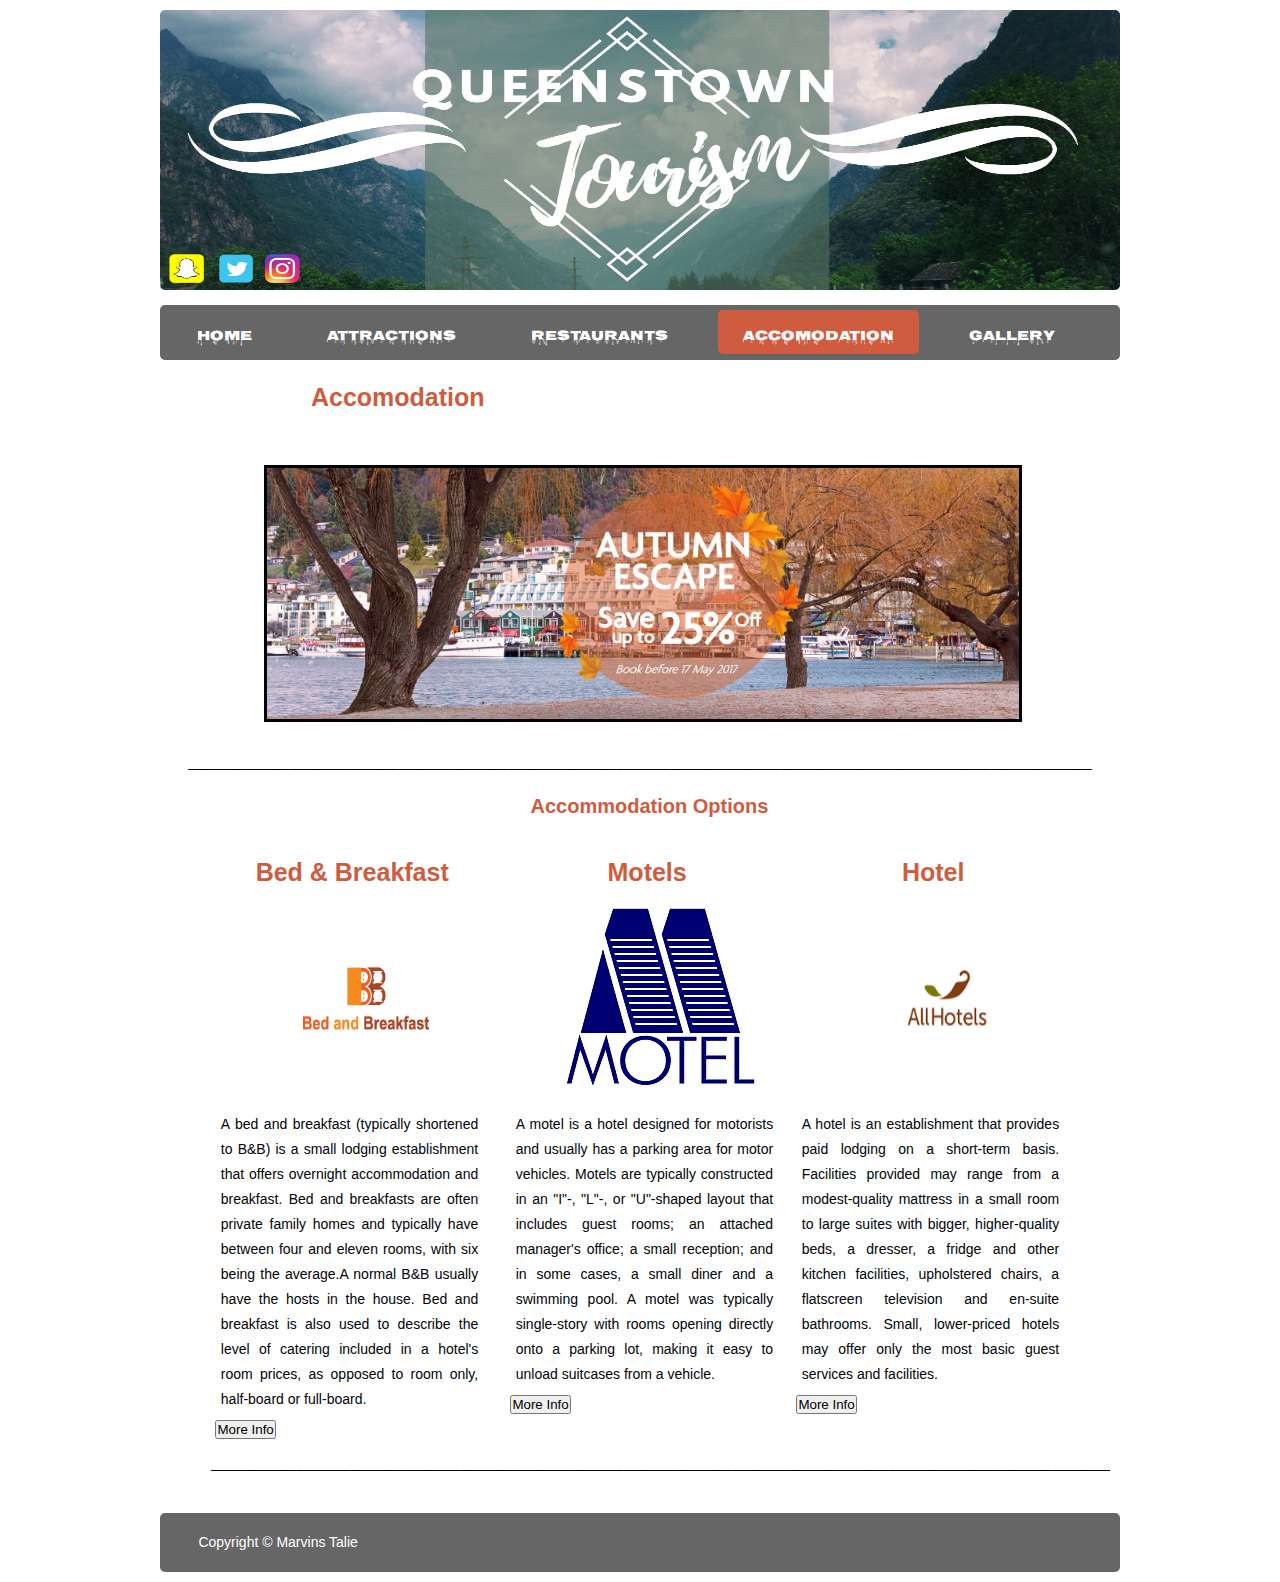
<file: Accommodation.html>
<!doctype html>
<html lang="en">
<head>
  <title>Accomodations</title>

    <meta charset="utf-8" />
    <link rel="stylesheet" href="CCS/style.css" type="text/css">
    <link rel="stylesheet" href="CCS/slide.css" type="text/css">
    <link rel="stylesheet" href="CCS/wineNdine.css" type="text/css">
    <link rel="stylesheet" href="CCS/accomodation.css" type="text/css">
    <link href="https://fonts.googleapis.com/css?family=Nosifer" rel="stylesheet">
    <meta name="viewport" content="width=device-width, intial-scale=1.0">



</head>

<body class="body">

    <header class="mainheader">

        <img src="images/Qban.png" alt="Tahuna Tiki Tour Website Banner">
              <nav>
                <ul>

                  <li ><a href="index.html">Home</a></li>
                    <li ><a href="attractions.html">Attractions</a></li>
                      <li ><a href="Wine&Dine.html">Restaurants</a></li>
                        <li class="active"><a href="Accommodation.html">Accomodation</a></li>
                          <li><a href="gallery.html">Gallery</a></li>
                            <li><a href="newletter.html">Sign Up</a></li>

                </ul>
              </nav>

    </header>

    <div class="contentHeader">
      <h2>Accomodation</h2>
    </div>



    <div class="headercontent">
      <h1></h1>
                <div class="slider">
                        <figure>
                                <div class="slide">
                                  <img src="images/sa1.png">
                                </div>

                                <div class="slide">
                                  <img src="images/sa2.png">
                                </div>

                                <div class="slide">
                                  <img src="images/sa3.png">
                                </div>

                                <div class="slide">
                                  <img src="images/sa4.png">
                                </div>

                                <div class="slide">
                                  <img src="images/sa5.png">
                                </div>
                        </figure>
                    </div>

                    <p>____________________________________________________________________________________________________________________</p>

        <h2>Accommodation Options</h2>

        <p></p>

        <div class="contentwrapper">

          <div class="leftcontent">
            <h1><a href="bednbreakfast.html">Bed & Breakfast</a></h1>
              <img src="images/bnb.png" alt="">
              <p>A bed and breakfast (typically shortened to B&B) is a small lodging establishment that offers overnight accommodation and breakfast.
                Bed and breakfasts are often private family homes and typically have between four and eleven rooms, with six being the average.A normal
                 B&B usually have the hosts in the house.
                 Bed and breakfast is also used to describe the level of catering included in a hotel's room prices,
                 as opposed to room only, half-board or full-board.</p>

                 <button type="button" name="book-" onclick="window.location.href= 'bednbreakfast.html'">
                   <a>More Info</a>
                 </button>

          </div>

          <div class="middlecontent">
            <h1><a href="motel.html">Motels</a></h1>
              <img src="images/motel.png" alt="">
              <p>A motel is a hotel designed for motorists and usually has a parking area for motor vehicles.
              Motels are typically constructed in an "I"-, "L"-, or "U"-shaped layout that includes guest rooms; an attached manager's office; a small reception; and in some cases, a small diner and a swimming pool.
               A motel was typically single-story with rooms opening directly onto a parking lot, making it easy to unload suitcases from a vehicle.</p>

               <button type="button" name="book-" onclick="window.location.href= 'motel.html'">
                 <a>More Info</a>
               </button>

          </div>

          <div class="rightcontent">
            <h1><a href="hotel.html">Hotel</a></h1>
              <img src="images/hotel.png" alt="">
              <p>A hotel is an establishment that provides paid lodging on a short-term basis. Facilities provided may range from a modest-quality mattress in
                a small room to large suites with bigger, higher-quality beds, a dresser, a fridge and other kitchen facilities,
                upholstered chairs, a flatscreen television and en-suite bathrooms. Small, lower-priced hotels may offer only the most basic guest
                services and facilities.
              </p>

              <button type="button" name="book-" onclick="window.location.href= 'hotel.html'">
                <a>More Info</a>
              </button>



          </div>


              <p>____________________________________________________________________________________________________________________</p>




        </div>

    </div>






    <footer class="mainFooter">

      <p> Copyright &copy Marvins Talie</p>

    </footer>

  </head>

</body>
</file>
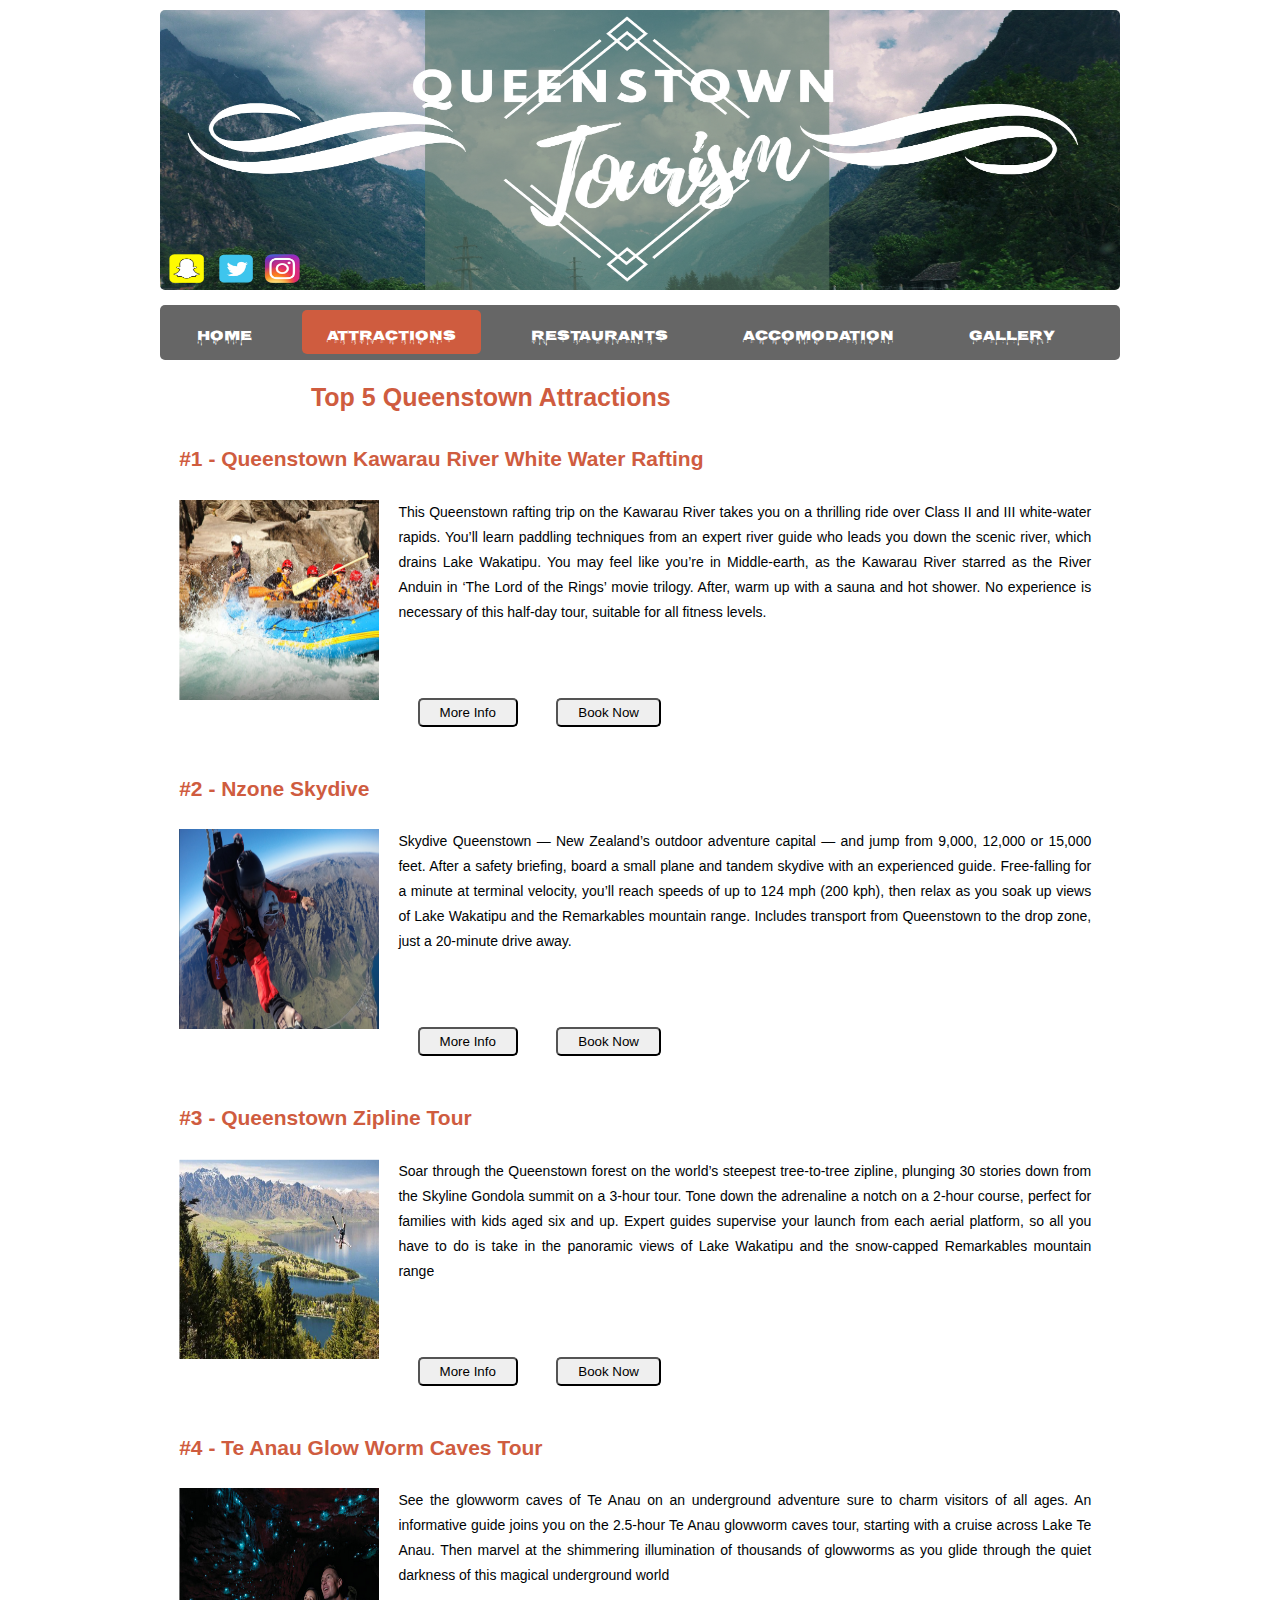
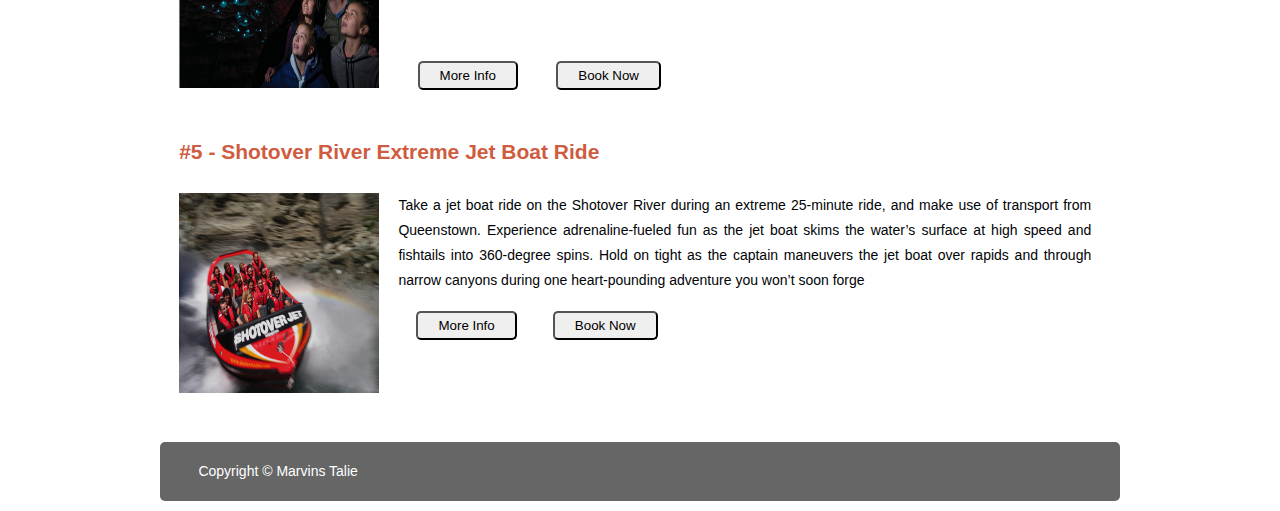
<file: attractions.html>
<!doctype html>
<html lang="en">
<head>
  <title>Must Visit</title>

    <meta charset="utf-8" />
    <link rel="stylesheet" href="CCS/style.css" type="text/css">
    <link rel="stylesheet" href="CCS/slide.css" type="text/css">
    <link rel="stylesheet" href="CCS/attractions.css" type="text/css">
  <link href="https://fonts.googleapis.com/css?family=Nosifer" rel="stylesheet">
    <meta name="viewport" content="width=device-width, intial-scale=1.0">


</head>

<body class="body">

    <header class="mainheader">

        <img src="images/Qban.png" alt="Tahuna Tiki Tour Website Banner">
              <nav>
                <ul>

                  <li ><a href="index.html">Home</a></li>
                    <li class="active"><a href="attractions.html">Attractions</a></li>
                      <li><a href="Wine&Dine.html">Restaurants</a></li>
                        <li><a href="Accommodation.html">Accomodation</a></li>
                          <li><a href="gallery.html">Gallery</a></li>
                            <li><a href="newletter.html">Sign Up</a></li>

                </ul>
              </nav>

    </header>

    <div class="contentHeader">
      <h2>Top 5 Queenstown Attractions</h2>
    </div>



        <div class="first_content">
          <h2><a href="#"> #1 - Queenstown Kawarau River White Water Rafting</a></h2>

          <img src="images/a1.png" alt="Kawarau water rafting">

          <content>
            <p>
            This Queenstown rafting trip on the Kawarau River takes you on a thrilling ride over Class II and III white-water rapids. You’ll learn paddling techniques from an expert river guide who leads you down the scenic river, which drains Lake Wakatipu. You may feel like you’re in Middle-earth, as the Kawarau River starred as the River Anduin in ‘The Lord of the Rings’ movie trilogy. After, warm up with a sauna and hot shower. No experience is necessary of this half-day tour, suitable for all fitness levels.

            </p>

            <br>

            <button type="button" name="book-" onclick="window.location.href= 'https://www.tripadvisor.co.nz/AttractionProductDetail?product=3342KRR&d=255122&aidSuffix=xsell&partner=Viator'">
              <a>More Info</a>
            </button>

            <button type="button" name="book-" onclick="window.location.href= 'https://www.tripadvisor.co.nz/AttractionProductDetail?product=3342KRR&d=255122&aidSuffix=xsell&partner=Viator'">
              <a>Book Now</a>
            </button>



          </content>




        </div>

        <div class="first_content">
          <h2><a href="#">#2 - Nzone Skydive</a></h2>

          <img src="images/a2.png" alt="Nzone Skydive">

          <content>
            <p>
          Skydive Queenstown — New Zealand’s outdoor adventure capital — and jump from 9,000, 12,000 or 15,000 feet. After a safety briefing, board a small plane and tandem skydive with an experienced guide. Free-falling for a minute at terminal velocity, you’ll reach speeds of up to 124 mph (200 kph), then relax as you soak up views of Lake Wakatipu and the Remarkables mountain range. Includes transport from Queenstown to the drop zone, just a 20-minute drive away.

            </p>

            <br>

            <button type="button" name="book-" onclick="window.location.href= 'https://www.tripadvisor.co.nz/AttractionProductDetail?product=3101SKYZQN&d=1223880&aidSuffix=tvrm&partner=Viator'">
              <a>More Info</a>
            </button>

            <button type="button" name="book-" onclick="window.location.href= 'https://www.tripadvisor.co.nz/AttractionProductDetail?product=3101SKYZQN&d=1223880&aidSuffix=tvrm&partner=Viator'">
              <a>Book Now</a>
            </button>


          </content>


        </div>

        <div class="first_content">
          <h2><a href="#">#3 - Queenstown Zipline Tour</a></h2>

          <img src="images/a3.png" alt="Zipline Tour Image">

          <content>
            <p>
              Soar through the Queenstown forest on the world’s steepest tree-to-tree zipline, plunging 30 stories down from the Skyline Gondola summit on a 3-hour tour. Tone down the adrenaline a notch on a 2-hour course, perfect for families with kids aged six and up. Expert guides supervise your launch from each aerial platform, so all you have to do is take in the panoramic views of Lake Wakatipu and the snow-capped Remarkables mountain range


            </p>

            <br>

            <button type="button" name="book-" onclick="window.location.href= 'https://www.viator.com/tours/Queenstown/Queenstown-Zipline-Tour/d407-5647ZIPTREK'">
              <a>More Info</a>
            </button>

            <button type="button" name="book-" onclick="window.location.href= 'https://www.viator.com/tours/Queenstown/Queenstown-Zipline-Tour/d407-5647ZIPTREK'">
              <a>Book Now</a>
            </button>


          </content>


        </div>

        <div class="first_content">
          <h2><a href="#">#4 - Te Anau Glow Worm Caves Tour</a></h2>

          <img src="images/a4.png" alt="Glow worms tour">

          <content>
            <p>
              See the glowworm caves of Te Anau on an underground adventure sure to charm visitors of all ages. An informative guide joins you on the 2.5-hour Te Anau glowworm caves tour, starting with a cruise across Lake Te Anau. Then marvel at the shimmering illumination of thousands of glowworms as you glide through the quiet darkness of this magical underground world


            </p>

            <br>

            <button type="button" name="book-" onclick="window.location.href= 'https://www.viator.com/tours/Te-Anau/Te-Anau-Glow-Worm-Caves-Tour/d22016-2264RJ400'">
              <a>More Info</a>
            </button>

            <button type="button" name="book-" onclick="window.location.href= 'https://www.viator.com/tours/Te-Anau/Te-Anau-Glow-Worm-Caves-Tour/d22016-2264RJ400'">
              <a>Book Now</a>
            </button>


          </content>


        </div>

        <div class="first_content">
          <h2><a href="#">#5 - Shotover River Extreme Jet Boat Ride</a></h2>

          <img src="images/a5.png" alt="Extreme Jet Boat">

          <content>
            <p>
              Take a jet boat ride on the Shotover River during an extreme 25-minute ride, and make use of transport from Queenstown. Experience adrenaline-fueled fun as the jet boat skims the water’s surface at high speed and fishtails into 360-degree spins. Hold on tight as the captain maneuvers the jet boat over rapids and through narrow canyons during one heart-pounding adventure you won’t soon forge



            <br>

            <button type="button" name="book-" onclick="window.location.href= 'https://www.viator.com/tours/Queenstown/Shotover-River-Extreme-Jet-Boat-Ride-from-Queenstown/d407-5626SHOTOVER'">
              <a>More Info</a>
            </button>

            <button type="button" name="book-" onclick="window.location.href= 'https://www.viator.com/tours/Queenstown/Shotover-River-Extreme-Jet-Boat-Ride-from-Queenstown/d407-5626SHOTOVER'">
              <a>Book Now</a>
            </button>


          </content>


        </div>

        <footer class="mainFooter">

          <p> Copyright &copy Marvins Talie</p>

        </footer>

      </body>
</file>
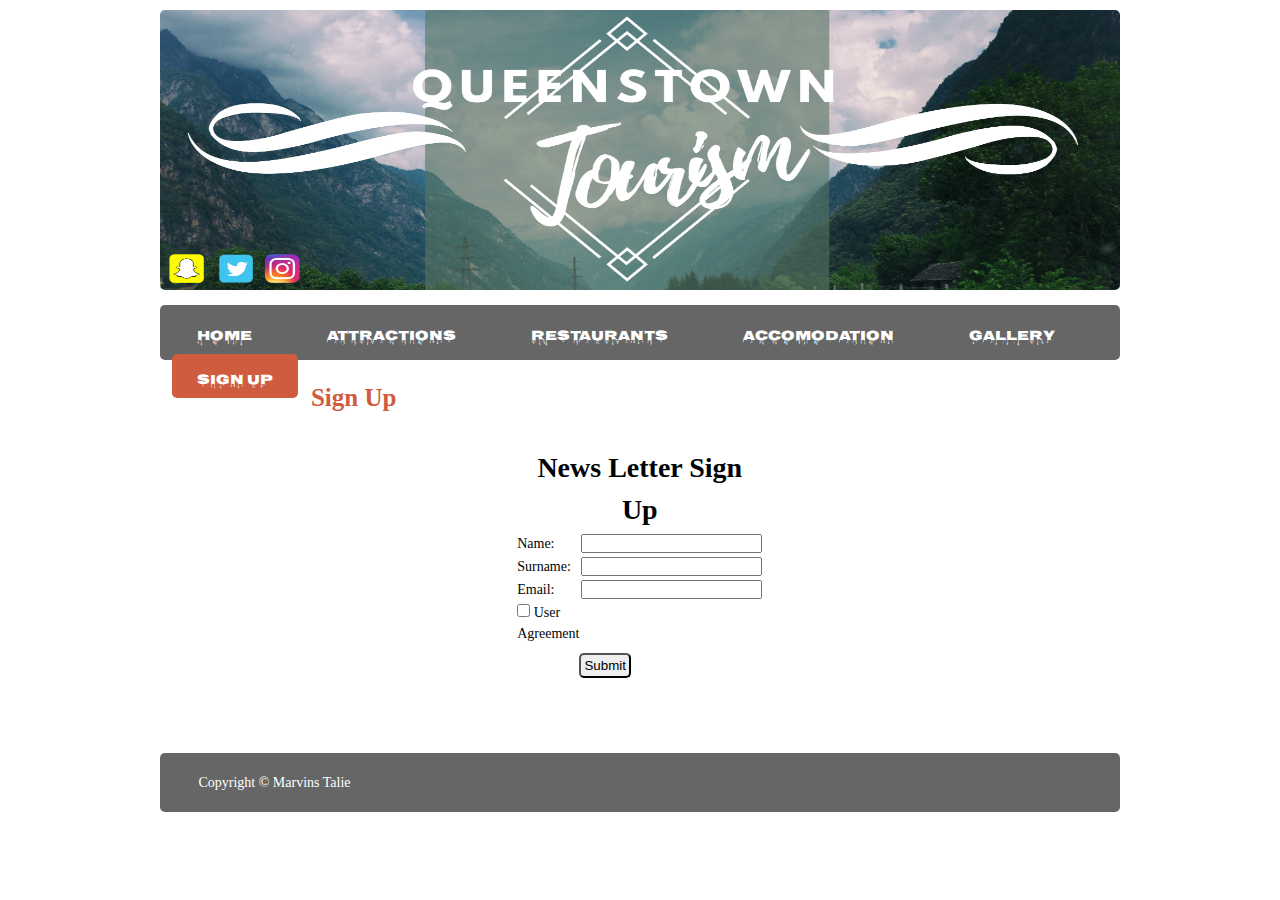
<file: newletter.html>
<!doctype html>
<html lang="en">
<head>
  <title>Sign Up and Subscribe</title>

    <meta charset="utf-8" />
    <link rel="stylesheet" href="CCS/style.css" type="text/css">
    <link rel="stylesheet" href="CCS/slide.css" type="text/css">
    <link rel="stylesheet" href="CCS/wineNdine.css" type="text/css">
    <link rel="stylesheet" href="CCS/accomodation.css" type="text/css">
    <link rel="stylesheet" href="CCS/newsletter.css" type="text/css">
    <link href="https://fonts.googleapis.com/css?family=Nosifer" rel="stylesheet">
    <meta name="viewport" content="width=device-width, intial-scale=1.0">



</head>

<body class="body">

    <header class="mainheader">

        <img src="images/Qban.png" alt="Tahuna Tiki Tour Website Banner">
              <nav>
                <ul>

                  <li ><a href="index.html">Home</a></li>
                    <li ><a href="attractions.html">Attractions</a></li>
                      <li ><a href="Wine&Dine.html">Restaurants</a></li>
                        <li><a href="Accommodation.html">Accomodation</a></li>
                          <li><a href="gallery.html">Gallery</a></li>
                            <li class="active"><a href="newletter.html">Sign Up</a></li>

                </ul>
              </nav>

    </header>

    <div class="YO">
      <h3>Sign Up</h3>
    </div>




      <form class="form1" name="form1" method="post">
                <table width="394" border="0">
                    <tbody>
                        <tr>
                        <th colspan="2" align="center" scope="col"><h1>News Letter Sign Up </h1></th>
                        </tr>

                        <tr>
                        <td width="196"><label for="textfield">Name:</label></td>
                        <td width="188"><input type="text" name="textfield" id="textfield"></td>
                        </tr>

                        <tr>
                        <td><label for="textfield">Surname:</label></td>
                        <td><input type="text" name="textfield2" id="textfield2"></td>
                        </tr>

                        <tr>
                        <td><label for="email">Email:</label></td>
                        <td><input type="email" name="email" id="email"></td>
                        </tr>
                        <tr>

                        <td><input type="checkbox" name="checkbox" id="checkbox">
                          User Agreement </td>
                        <td>&nbsp;</td>
                        </tr>

                        <tr>
                        <td><input type="submit" name="submit" id="submit" value="Submit"></td>
                        <td>&nbsp;</td>
                        </tr>

                    </tbody>
                </table>
                <h1>&nbsp;</h1>
                <p>&nbsp;</p>
        </form>



            <footer class="mainFooter">

              <p> Copyright &copy; Marvins Talie</p>

            </footer>




</body>
</html>
</file>
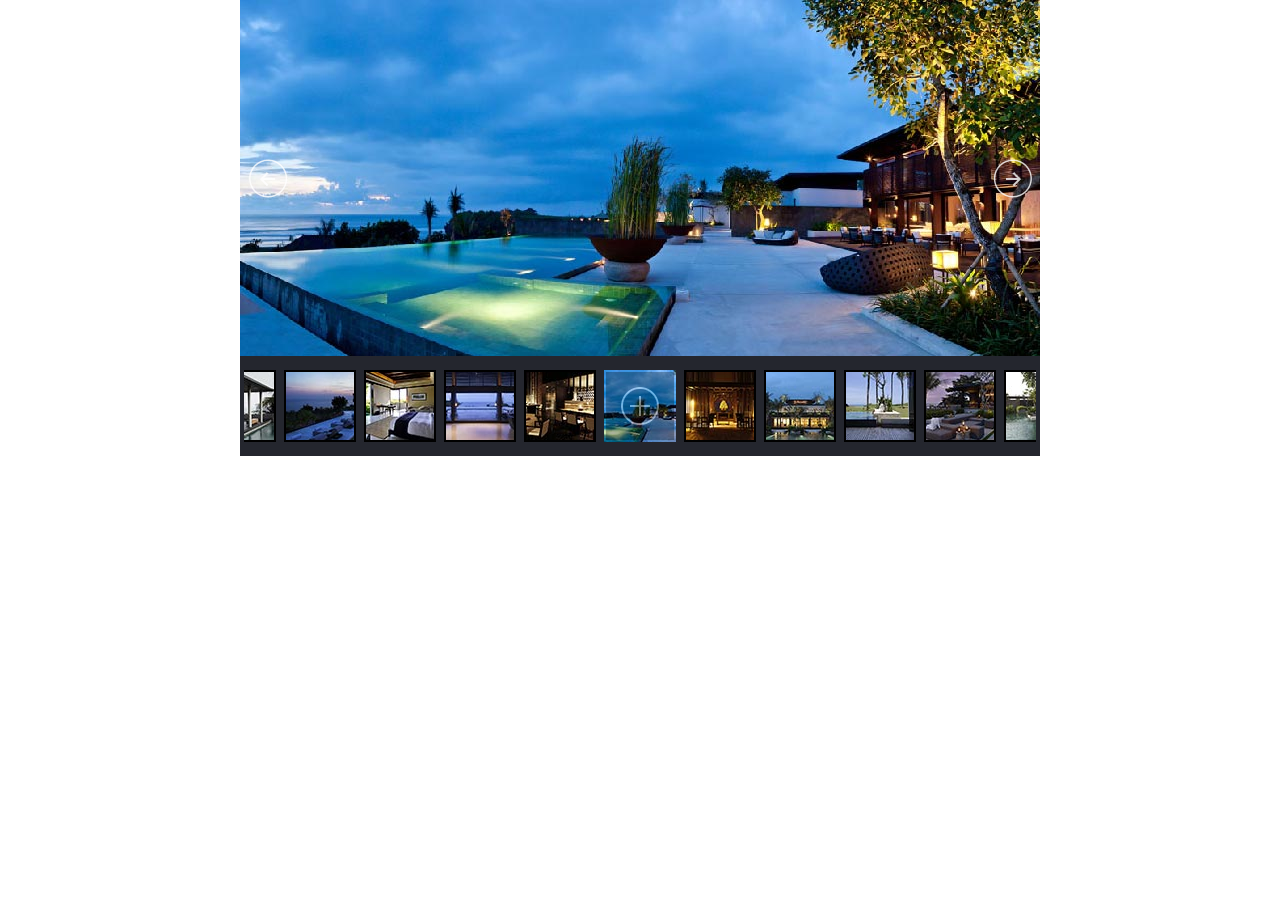
<file: standard.html>
﻿<!DOCTYPE html>
<html>
<head>
    <meta charset="utf-8">
    <meta name="viewport" content="width=device-width, initial-scale=1.0">
    <title></title>
</head>
<body style="padding:0px; margin:0px; background-color:#fff;font-family:'Open Sans',sans-serif,arial,helvetica,verdana">

    <!-- #region Jssor Slider Begin -->
    <script src="js/jssor.slider-23.1.1.min.js" type="text/javascript"></script>
    <script type="text/javascript">
        jssor_1_slider_init = function() {

            var jssor_1_SlideshowTransitions = [
              {$Duration:1200,x:0.3,$During:{$Left:[0.3,0.7]},$Easing:{$Left:$Jease$.$InCubic,$Opacity:$Jease$.$Linear},$Opacity:2},
              {$Duration:1200,x:-0.3,$SlideOut:true,$Easing:{$Left:$Jease$.$InCubic,$Opacity:$Jease$.$Linear},$Opacity:2},
              {$Duration:1200,x:-0.3,$During:{$Left:[0.3,0.7]},$Easing:{$Left:$Jease$.$InCubic,$Opacity:$Jease$.$Linear},$Opacity:2},
              {$Duration:1200,x:0.3,$SlideOut:true,$Easing:{$Left:$Jease$.$InCubic,$Opacity:$Jease$.$Linear},$Opacity:2},
              {$Duration:1200,y:0.3,$During:{$Top:[0.3,0.7]},$Easing:{$Top:$Jease$.$InCubic,$Opacity:$Jease$.$Linear},$Opacity:2},
              {$Duration:1200,y:-0.3,$SlideOut:true,$Easing:{$Top:$Jease$.$InCubic,$Opacity:$Jease$.$Linear},$Opacity:2},
              {$Duration:1200,y:-0.3,$During:{$Top:[0.3,0.7]},$Easing:{$Top:$Jease$.$InCubic,$Opacity:$Jease$.$Linear},$Opacity:2},
              {$Duration:1200,y:0.3,$SlideOut:true,$Easing:{$Top:$Jease$.$InCubic,$Opacity:$Jease$.$Linear},$Opacity:2},
              {$Duration:1200,x:0.3,$Cols:2,$During:{$Left:[0.3,0.7]},$ChessMode:{$Column:3},$Easing:{$Left:$Jease$.$InCubic,$Opacity:$Jease$.$Linear},$Opacity:2},
              {$Duration:1200,x:0.3,$Cols:2,$SlideOut:true,$ChessMode:{$Column:3},$Easing:{$Left:$Jease$.$InCubic,$Opacity:$Jease$.$Linear},$Opacity:2},
              {$Duration:1200,y:0.3,$Rows:2,$During:{$Top:[0.3,0.7]},$ChessMode:{$Row:12},$Easing:{$Top:$Jease$.$InCubic,$Opacity:$Jease$.$Linear},$Opacity:2},
              {$Duration:1200,y:0.3,$Rows:2,$SlideOut:true,$ChessMode:{$Row:12},$Easing:{$Top:$Jease$.$InCubic,$Opacity:$Jease$.$Linear},$Opacity:2},
              {$Duration:1200,y:0.3,$Cols:2,$During:{$Top:[0.3,0.7]},$ChessMode:{$Column:12},$Easing:{$Top:$Jease$.$InCubic,$Opacity:$Jease$.$Linear},$Opacity:2},
              {$Duration:1200,y:-0.3,$Cols:2,$SlideOut:true,$ChessMode:{$Column:12},$Easing:{$Top:$Jease$.$InCubic,$Opacity:$Jease$.$Linear},$Opacity:2},
              {$Duration:1200,x:0.3,$Rows:2,$During:{$Left:[0.3,0.7]},$ChessMode:{$Row:3},$Easing:{$Left:$Jease$.$InCubic,$Opacity:$Jease$.$Linear},$Opacity:2},
              {$Duration:1200,x:-0.3,$Rows:2,$SlideOut:true,$ChessMode:{$Row:3},$Easing:{$Left:$Jease$.$InCubic,$Opacity:$Jease$.$Linear},$Opacity:2},
              {$Duration:1200,x:0.3,y:0.3,$Cols:2,$Rows:2,$During:{$Left:[0.3,0.7],$Top:[0.3,0.7]},$ChessMode:{$Column:3,$Row:12},$Easing:{$Left:$Jease$.$InCubic,$Top:$Jease$.$InCubic,$Opacity:$Jease$.$Linear},$Opacity:2},
              {$Duration:1200,x:0.3,y:0.3,$Cols:2,$Rows:2,$During:{$Left:[0.3,0.7],$Top:[0.3,0.7]},$SlideOut:true,$ChessMode:{$Column:3,$Row:12},$Easing:{$Left:$Jease$.$InCubic,$Top:$Jease$.$InCubic,$Opacity:$Jease$.$Linear},$Opacity:2},
              {$Duration:1200,$Delay:20,$Clip:3,$Assembly:260,$Easing:{$Clip:$Jease$.$InCubic,$Opacity:$Jease$.$Linear},$Opacity:2},
              {$Duration:1200,$Delay:20,$Clip:3,$SlideOut:true,$Assembly:260,$Easing:{$Clip:$Jease$.$OutCubic,$Opacity:$Jease$.$Linear},$Opacity:2},
              {$Duration:1200,$Delay:20,$Clip:12,$Assembly:260,$Easing:{$Clip:$Jease$.$InCubic,$Opacity:$Jease$.$Linear},$Opacity:2},
              {$Duration:1200,$Delay:20,$Clip:12,$SlideOut:true,$Assembly:260,$Easing:{$Clip:$Jease$.$OutCubic,$Opacity:$Jease$.$Linear},$Opacity:2}
            ];

            var jssor_1_options = {
              $AutoPlay: 1,
              $SlideshowOptions: {
                $Class: $JssorSlideshowRunner$,
                $Transitions: jssor_1_SlideshowTransitions,
                $TransitionsOrder: 1
              },
              $ArrowNavigatorOptions: {
                $Class: $JssorArrowNavigator$
              },
              $ThumbnailNavigatorOptions: {
                $Class: $JssorThumbnailNavigator$,
                $Cols: 10,
                $SpacingX: 8,
                $SpacingY: 8,
                $Align: 360
              }
            };

            var jssor_1_slider = new $JssorSlider$("jssor_1", jssor_1_options);

            /*responsive code begin*/
            /*remove responsive code if you don't want the slider scales while window resizing*/
            function ScaleSlider() {
                var refSize = jssor_1_slider.$Elmt.parentNode.clientWidth;
                if (refSize) {
                    refSize = Math.min(refSize, 800);
                    jssor_1_slider.$ScaleWidth(refSize);
                }
                else {
                    window.setTimeout(ScaleSlider, 30);
                }
            }
            ScaleSlider();
            $Jssor$.$AddEvent(window, "load", ScaleSlider);
            $Jssor$.$AddEvent(window, "resize", ScaleSlider);
            $Jssor$.$AddEvent(window, "orientationchange", ScaleSlider);
            /*responsive code end*/
        };
    </script>
    <style>
        /* jssor slider arrow navigator skin 05 css */
        /*
        .jssora05l                  (normal)
        .jssora05r                  (normal)
        .jssora05l:hover            (normal mouseover)
        .jssora05r:hover            (normal mouseover)
        .jssora05l.jssora05ldn      (mousedown)
        .jssora05r.jssora05rdn      (mousedown)
        .jssora05l.jssora05lds      (disabled)
        .jssora05r.jssora05rds      (disabled)
        */
        .jssora05l, .jssora05r {
            display: block;
            position: absolute;
            /* size of arrow element */
            width: 40px;
            height: 40px;
            cursor: pointer;
            background: url('img/a17.png') no-repeat;
            overflow: hidden;
        }
        .jssora05l { background-position: -10px -40px; }
        .jssora05r { background-position: -70px -40px; }
        .jssora05l:hover { background-position: -130px -40px; }
        .jssora05r:hover { background-position: -190px -40px; }
        .jssora05l.jssora05ldn { background-position: -250px -40px; }
        .jssora05r.jssora05rdn { background-position: -310px -40px; }
        .jssora05l.jssora05lds { background-position: -10px -40px; opacity: .3; pointer-events: none; }
        .jssora05r.jssora05rds { background-position: -70px -40px; opacity: .3; pointer-events: none; }
        /* jssor slider thumbnail navigator skin 01 css *//*.jssort01 .p            (normal).jssort01 .p:hover      (normal mouseover).jssort01 .p.pav        (active).jssort01 .p.pdn        (mousedown)*/.jssort01 .p {    position: absolute;    top: 0;    left: 0;    width: 72px;    height: 72px;}.jssort01 .t {    position: absolute;    top: 0;    left: 0;    width: 100%;    height: 100%;    border: none;}.jssort01 .w {    position: absolute;    top: 0px;    left: 0px;    width: 100%;    height: 100%;}.jssort01 .c {    position: absolute;    top: 0px;    left: 0px;    width: 68px;    height: 68px;    border: #000 2px solid;    box-sizing: content-box;    background: url('img/t01.png') -800px -800px no-repeat;    _background: none;}.jssort01 .pav .c {    top: 2px;    _top: 0px;    left: 2px;    _left: 0px;    width: 68px;    height: 68px;    border: #000 0px solid;    _border: #fff 2px solid;    background-position: 50% 50%;}.jssort01 .p:hover .c {    top: 0px;    left: 0px;    width: 70px;    height: 70px;    border: #fff 1px solid;    background-position: 50% 50%;}.jssort01 .p.pdn .c {    background-position: 50% 50%;    width: 68px;    height: 68px;    border: #000 2px solid;}* html .jssort01 .c, * html .jssort01 .pdn .c, * html .jssort01 .pav .c {    /* ie quirks mode adjust */    width /**/: 72px;    height /**/: 72px;}
    </style>
    <div id="jssor_1" style="position:relative;margin:0 auto;top:0px;left:0px;width:800px;height:456px;overflow:hidden;visibility:hidden;background-color:#24262e;">
        <!-- Loading Screen -->
        <div data-u="loading" style="position:absolute;top:0px;left:0px;background-color:rgba(0,0,0,0.7);">
            <div style="filter: alpha(opacity=70); opacity: 0.7; position: absolute; display: block; top: 0px; left: 0px; width: 100%; height: 100%;"></div>
            <div style="position:absolute;display:block;background:url('img/loading.gif') no-repeat center center;top:0px;left:0px;width:100%;height:100%;"></div>
        </div>
        <div data-u="slides" style="cursor:default;position:relative;top:0px;left:0px;width:800px;height:356px;overflow:hidden;">
            <div>
                <img data-u="image" src="img/01.jpg" />
                <img data-u="thumb" src="img/thumb-01.jpg" />
            </div>
            <div>
                <img data-u="image" src="img/02.jpg" />
                <img data-u="thumb" src="img/thumb-02.jpg" />
            </div>
            <div>
                <img data-u="image" src="img/03.jpg" />
                <img data-u="thumb" src="img/thumb-03.jpg" />
            </div>
            <div>
                <img data-u="image" src="img/04.jpg" />
                <img data-u="thumb" src="img/thumb-04.jpg" />
            </div>
            <div>
                <img data-u="image" src="img/05.jpg" />
                <img data-u="thumb" src="img/thumb-05.jpg" />
            </div>
            <div>
                <img data-u="image" src="img/06.jpg" />
                <img data-u="thumb" src="img/thumb-06.jpg" />
            </div>
            <div>
                <img data-u="image" src="img/07.jpg" />
                <img data-u="thumb" src="img/thumb-07.jpg" />
            </div>
            <div>
                <img data-u="image" src="img/08.jpg" />
                <img data-u="thumb" src="img/thumb-08.jpg" />
            </div>
            <div>
                <img data-u="image" src="img/09.jpg" />
                <img data-u="thumb" src="img/thumb-09.jpg" />
            </div>
            <div>
                <img data-u="image" src="img/10.jpg" />
                <img data-u="thumb" src="img/thumb-10.jpg" />
            </div>
            <div>
                <img data-u="image" src="img/11.jpg" />
                <img data-u="thumb" src="img/thumb-11.jpg" />
            </div>
            <div>
                <img data-u="image" src="img/12.jpg" />
                <img data-u="thumb" src="img/thumb-12.jpg" />
            </div>
        </div>
        <!-- Thumbnail Navigator -->
        <div data-u="thumbnavigator" class="jssort01" style="position:absolute;left:0px;bottom:0px;width:800px;height:100px;" data-autocenter="1">
            <!-- Thumbnail Item Skin Begin -->
            <div data-u="slides" style="cursor: default;">
                <div data-u="prototype" class="p">
                    <div class="w">
                        <div data-u="thumbnailtemplate" class="t"></div>
                    </div>
                    <div class="c"></div>
                </div>
            </div>
            <!-- Thumbnail Item Skin End -->
        </div>
        <!-- Arrow Navigator -->
        <span data-u="arrowleft" class="jssora05l" style="top:158px;left:8px;width:40px;height:40px;"></span>
        <span data-u="arrowright" class="jssora05r" style="top:158px;right:8px;width:40px;height:40px;"></span>
    </div>
    <script type="text/javascript">jssor_1_slider_init();</script>
    <!-- #endregion Jssor Slider End -->
</body>
</html>
</file>
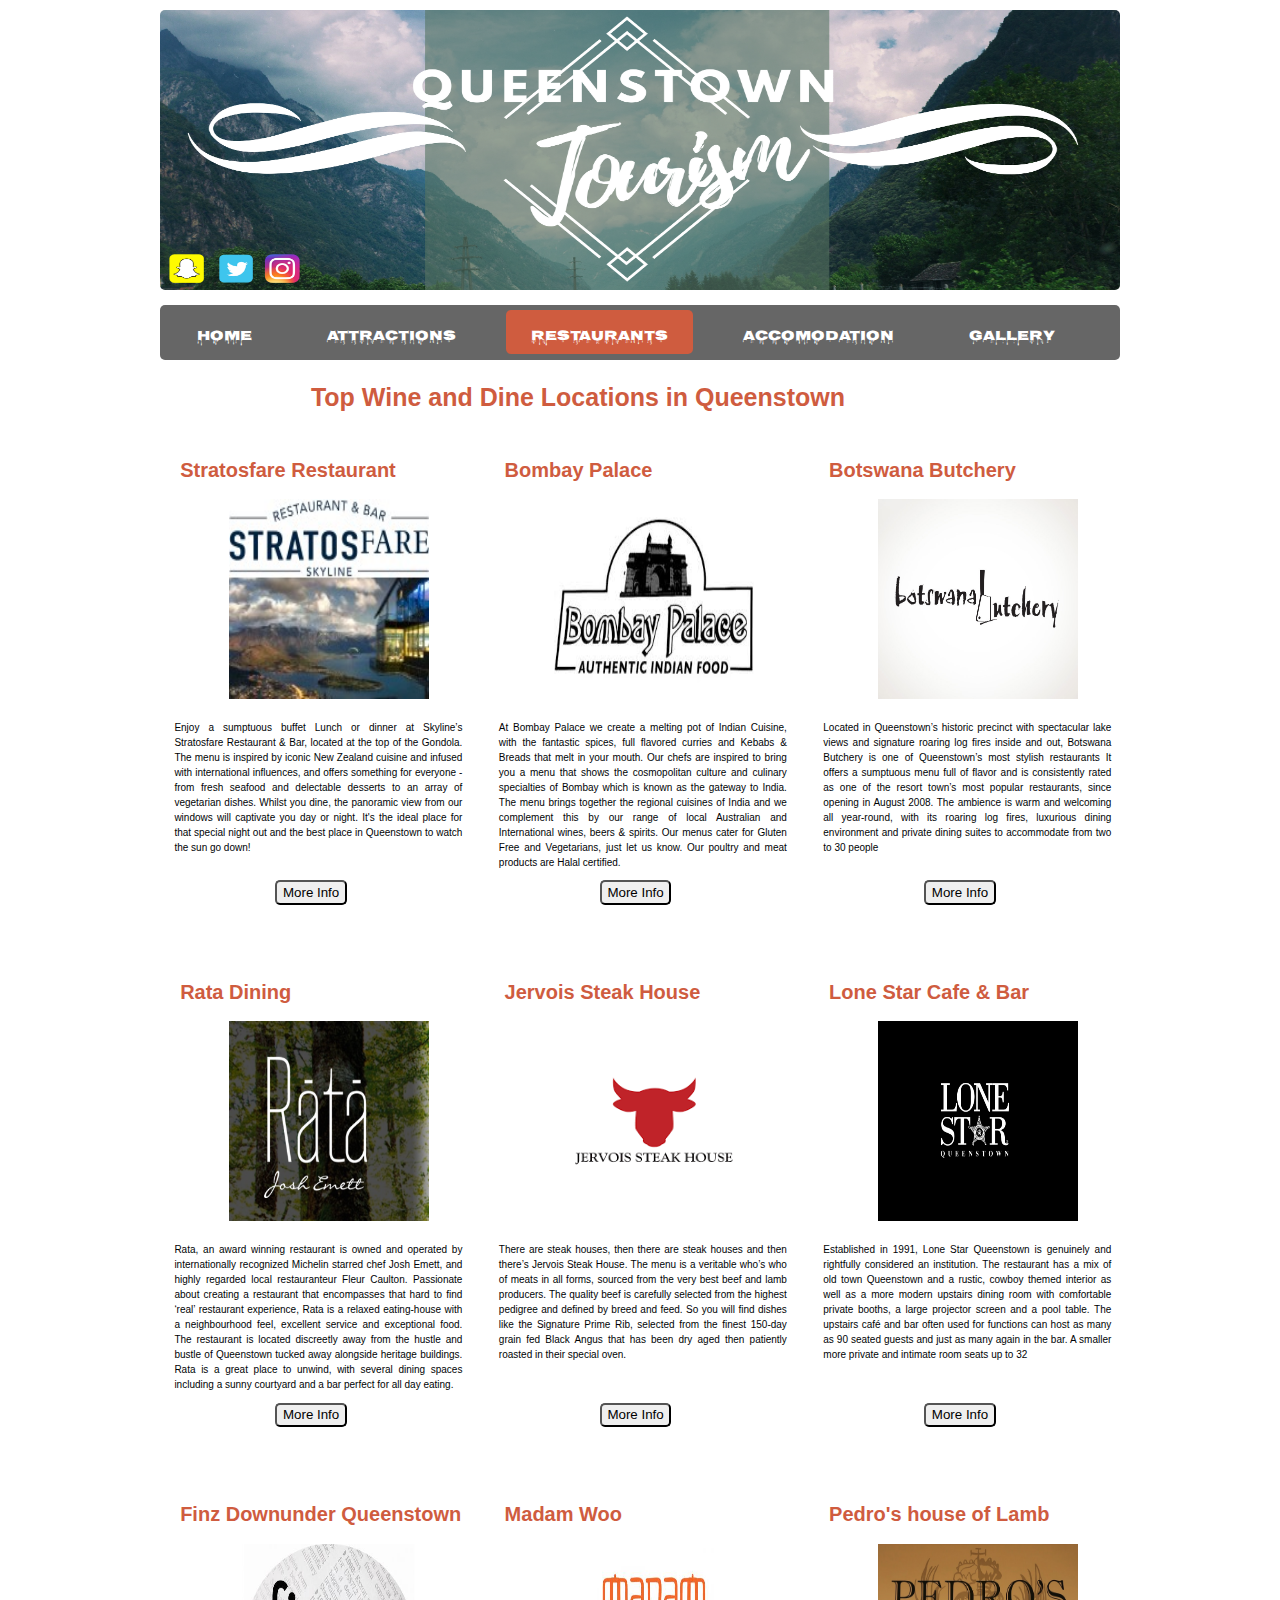
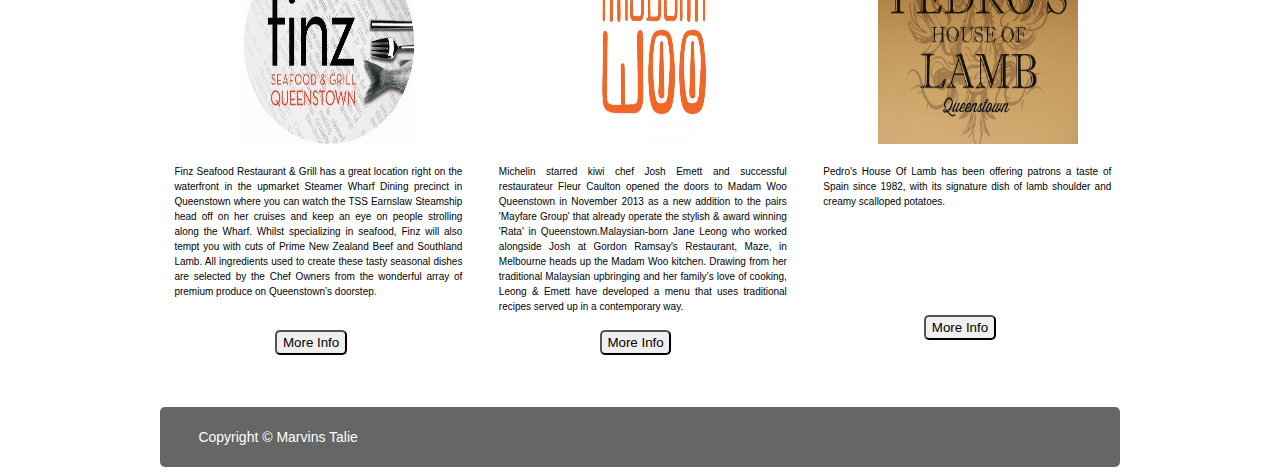
<file: Wine&Dine.html>
<!doctype html>
<html lang="en">
<head>
  <title>Restaurant</title>

    <meta charset="utf-8" />
    <link rel="stylesheet" href="CCS/style.css" type="text/css">
    <link rel="stylesheet" href="CCS/slide.css" type="text/css">
    <link rel="stylesheet" href="CCS/wineNdine.css" type="text/css">
    <link href="https://fonts.googleapis.com/css?family=Nosifer" rel="stylesheet">
    <meta name="viewport" content="width=device-width, intial-scale=1.0">


</head>

<body class="body">

    <header class="mainheader">

        <img src="images/Qban.png" alt="Tahuna Tiki Tour Website Banner">
              <nav>
                <ul>

                  <li ><a href="index.html">Home</a></li>
                    <li ><a href="attractions.html">Attractions</a></li>
                      <li class="active"><a href="Wine&Dine.html">Restaurants</a></li>
                        <li><a href="Accommodation.html">Accomodation</a></li>
                          <li><a href="gallery.html">Gallery</a></li>
                            <li><a href="newletter.html">Sign Up</a></li>

                </ul>
              </nav>

    </header>

    <div class="YO">
      <h3>Top Wine and Dine Locations in Queenstown</h3>
    </div>

    <div class="Tcontent">

                <div class="content1">
                  <h3>Stratosfare Restaurant</h3>

                    <img src="images/stratRes.png" alt="Stratosfare Logo">

                      <p>Enjoy a sumptuous buffet Lunch or dinner at Skyline’s Stratosfare Restaurant & Bar, located at the top of the Gondola. The menu is inspired by iconic New Zealand cuisine and infused with international influences, and offers something for everyone - from fresh seafood and delectable desserts to an array of vegetarian dishes.
                        Whilst you dine, the panoramic view from our windows will captivate you day or night. It's the ideal place for that special night out and the best place in Queenstown to watch the sun go down!
                        <br>
                        <br>
                      </p>

                      <button class="infobutton" type="button" name="book-" onclick="window.location.href= 'http://www.skyline.co.nz/queenstown/restaurant/'">
                        <a>More Info</a>
                      </button>
                </div>

                <div class="content2">
                  <h3>Bombay Palace</h3>

                    <img src="images/bbay.png" alt="Bombbay Place Logo">

                      <p>At Bombay Palace we create a melting pot of Indian Cuisine, with the fantastic spices, full flavored curries and Kebabs & Breads that melt in your mouth.
                         Our chefs are inspired to bring you a menu that shows the cosmopolitan culture and culinary specialties of Bombay which is known as the gateway to India.

                        The menu brings together the regional cuisines of India and we complement this by our range of local Australian and International wines, beers & spirits. Our menus cater for Gluten
                        Free and Vegetarians, just let us know. Our poultry and meat products are Halal certified.




                      </p>

                      <button class="infobutton" type="button" name="book-" onclick="window.location.href= 'http://bombaypalace.nz/'">
                        <a>More Info</a>
                      </button>
                </div>

                <div class="content3">
                  <h3>Botswana Butchery</h3>

                    <img src="images/BotswanaButchery.png" alt="Botswana Butchery Logo">

                      <p>Located in Queenstown’s historic precinct with spectacular lake views and signature roaring log fires inside and out, Botswana Butchery is one of Queenstown’s most stylish restaurants
                        It offers a sumptuous menu full of flavor and is consistently rated as one of the resort town’s most popular restaurants, since opening in August 2008.
                        The ambience is warm and welcoming all year-round, with its roaring log fires, luxurious dining environment and private dining suites to accommodate from two to 30 people
                        <br>
                        <br>
                      </p>

                      <button class="infobutton" type="button" name="book-" onclick="window.location.href= 'http://queenstown.botswanabutchery.co.nz/queenstown/'">
                        <a>More Info</a>
                      </button>
                </div>

    </div>



    <div class="Mcontent">

                <div class="content1">
                  <h3>Rata Dining</h3>

                    <img src="images/Rata.png"   alt="Rata Dining Logo">

                      <p>Rata, an award winning restaurant is owned and operated by internationally recognized Michelin starred chef Josh Emett, and highly regarded local restauranteur Fleur Caulton.
                        Passionate about creating a restaurant that encompasses that hard to find ‘real’ restaurant experience, Rata is a relaxed eating-house with a neighbourhood feel, excellent service and exceptional food.
                        The restaurant is located discreetly away from the hustle and bustle of Queenstown tucked away alongside heritage buildings. Rata is a great place to unwind, with several dining spaces including a sunny
                        courtyard and a bar perfect for all day eating.
                      </p>

                      <button class="infobutton" type="button" name="book-" onclick="window.location.href= 'http://www.ratadining.co.nz/'">
                        <a>More Info</a>
                      </button>
                </div>

                <div class="content2">
                  <h3>Jervois Steak House</h3>

                    <img src="images/Jsteak.png" alt="Jervois Steak House Logo">

                      <p>There are steak houses, then there are steak houses and then there’s Jervois Steak House.
                        The menu is a veritable who’s who of meats in all forms, sourced from the very best beef and lamb producers.
                        The quality beef is carefully selected from the highest pedigree and defined by breed and feed. So you will find dishes like the Signature Prime Rib,
                        selected from the finest 150-day grain fed Black Angus that has been dry aged then patiently roasted in their special oven.

                        <br>
                        <br>
                        <br>
                      </p>

                      <button class="infobutton" type="button" name="book-" onclick="window.location.href= 'http://www.jervoisqueenstown.co.nz/'">
                        <a>More Info</a>
                      </button>
                </div>

                <div class="content3">
                  <h3>Lone Star Cafe & Bar</h3>

                    <img src="images/lonestar.png" alt="Lone Star Cafe & Bar Logo">

                      <p>Established in 1991, Lone Star Queenstown is genuinely and rightfully considered an institution.  The restaurant has a mix of old town Queenstown and a rustic, cowboy themed interior as well as a more modern upstairs dining room with comfortable private booths, a large projector screen and a pool table. The upstairs café and bar often used for functions can host as many as 90 seated guests and just as many again in the bar. A smaller more private and intimate room seats up to 32

                      <br>
                      <br>
                      <br>
                      </p>

                      <button class="infobutton" type="button" name="book-" onclick="window.location.href= 'https://www.lonestar.co.nz/'">
                        <a>More Info</a>
                      </button>
                </div>

    </div>




    <div class="Bcontent">

                <div class="content1">
                  <h3>Finz Downunder Queenstown</h3>

                    <img src="images/finz.png" alt="Finz Downunder Queenstown Logo">

                      <p>Finz Seafood Restaurant & Grill has a great location right on the waterfront in the upmarket Steamer Wharf Dining precinct in Queenstown where you can watch the TSS Earnslaw Steamship head off on her cruises and keep an eye on people strolling along the Wharf.
                        Whilst specializing in seafood, Finz will also tempt you with cuts of Prime New Zealand Beef and Southland Lamb.
                        All ingredients used to create these tasty seasonal dishes are selected by the Chef Owners from the wonderful array of premium produce on Queenstown’s doorstep.

                        <br>
                        <br>
                      </p>

                      <button class="infobutton"type="button" name="book-" onclick="window.location.href= 'http://www.finzdownunder.co.nz/'">
                        <a>More Info</a>
                      </button>
                </div>

                <div class="content2">
                  <h3>Madam Woo</h3>

                    <img src="images/mwoo.png" alt="Madam Woo Logo">

                      <p>Michelin starred kiwi chef Josh Emett and successful restaurateur Fleur Caulton opened the doors to Madam Woo Queenstown in November 2013 as a
                        new addition to the pairs 'Mayfare Group' that already operate the stylish & award winning 'Rata' in Queenstown.Malaysian-born Jane Leong who worked
                        alongside Josh at Gordon Ramsay's Restaurant, Maze, in Melbourne heads up the Madam Woo kitchen.
                        Drawing from her traditional Malaysian upbringing and her family’s love of cooking, Leong & Emett have developed a menu that uses traditional
                        recipes served up in a contemporary way.
                      </p>

                      <button class="infobutton" type="button" name="book-" onclick="window.location.href= 'http://www.madamwoo.co.nz/queenstown'">
                        <a>More Info</a>
                      </button>
                </div>

                <div class="content3">
                  <h3>Pedro's house of Lamb</h3>

                    <img src="images/pedro.png" alt="Pedro's house of Lamb Logo">

                      <p>Pedro's House Of Lamb has been offering patrons
                        a taste of Spain since 1982, with its signature dish of lamb shoulder
                        and creamy scalloped potatoes.

                        <br>
                        <br>
                        <br>
                        <br>
                        <br>
                        <br>
                        <br>

                      </p>

                      <button  class="infobutton" type="button" name="book-" onclick="window.location.href= 'https://www.pedros.co.nz/'">
                        <a>More Info</a>
                      </button>
                </div>

    </div>




    <footer class="mainFooter">

      <p> Copyright &copy Marvins Talie</p>

    </footer>


</body>
</file>
<file: CCS/style.css>
body{

  background-image: url('file:///C:/Users/Martin/Desktop/IWD%20Assignment%20Part%20B/images/nice.png');
  color: #000305;
  font-size: 87.5%;
  font-family: Arial, 'Lucida Sans Unicode';
  line-height: 1.5;
  text-align: left;
}

a{
  text-decoration: none;
}

a:link, a:visited{
  color: #CF5C3F


}

a:hover, a:active{
  background-color: #CF5C3F;
  color: white;


}

.body{
  margin: 0 auto;
  width: 75%;
  clear: both;
}

.mainheader img{
  width: 100%;
  height: 280px;
  margin: 1% 0;
  border-radius: 5px;
  -moz-border-radius: 5x;
  -webkit-radius: 5px;
}

.mainheader nav{
  background-color: #666;
  height: 45px;
  border-radius: 5px;
  -moz-border-radius: 5x;
  -webkit-radius: 5px;
  margin-bottom: 2%;
  padding: 0.5% 0%;
}

.mainheader nav ul{
  list-style: none;
  margin: 0 auto;
}

.mainheader nav ul li{
  float: left;
  display: inline;
  padding: 0% 1.3%;
}

.mainheader nav ul li a{
  font-family: Nosifer;
}

.mainheader nav a:link, .mainheader nav a:visited{
  color: #FFF;
  display: inline-block;
  padding: 17px 25px;
  height: 10px;
}

.mainheader nav a:hover, .mainheader nav a:active,
.mainheader nav .active a:link, mainheader nav a.active a:visited{
  background-color: #CF5C3F;
  color: #FFF;
  text-shadow: none;
}

.mainheader  nav ul li a{
  border-radius: 5px;
  -moz-border-radius: 5px;
  -webkit-radius: 5px;
}

.maincontent{
  line-height: 25px;
  border-radius: 5px;
  -moz-border-radius: 5px;
  -webkit-radius: 5px;
  overflow: hidden;
}

.content{
  width: 70%;
  float: left;
  border-radius: 5px;
  -moz-border-radius: 5px;
  -webkit-radius: 5px;
  overflow: hidden;
  margin-right: 1%;
  text-align: justify;
}

.topcontent{
  border-radius: 5px;
  -moz-border-radius: 5px;
  -webkit-radius: 5px;
  overflow: hidden;
  background-color: white;
  padding: 3% 5%;
  margin: 1% 2% 2% 0%;
}

.topcontent img{
  width: 300px;
  height: 300px;
  float: right;
  padding: 0% 25% 0% 0%;

}

.bottomcontent{
  border-radius: 5px;
  -moz-border-radius: 5px;
  -webkit-radius: 5px;
  overflow: hidden;
  background-color: white;
  padding: 3% 5%;
  margin: 1% 2% 2% 0%;
}

.bottomcontent content video {
  float: left;
  align-content: center;
  padding: 0% 6%;




}

.top-sidebar{
  width: 27%;
  float: right;
  background-color: white;
  border-radius: 5px;
  -moz-border-radius: 5px;
  -webkit-border-radius: 5px;
  margin=left: 5%;
  margin-top: 0.8%;
  padding: 0% 1% 0% 1%;
  text-align: justify;

}


.middle-sidebar{
  width: 27%;
  float: right;
  background-color: white;
  border-radius: 5px;
  -moz-border-radius: 5px;
  -webkit-border-radius: 5px;
  margin=left: 5%;
  margin-top: 1%;
  padding: 0% 1% 0% 1%;
  text-align: justify;

}


.middle2-sidebar{
  width: 27%;
  float: right;
  background-color: white;
  border-radius: 5px;
  -moz-border-radius: 5px;
  -webkit-border-radius: 5px;
  margin=left: 5%;
  margin-top: 1%;
  padding: 0% 1% 0% 1%;
  text-align: justify;

}

.post-info{
  font-style: italic;
  color: grey;
  font-size: 95%;
}




.top-sidebar article img{
  margin: 0 auto;
  width: 50%;
  height: 50%;
  padding: 0% 25%;

}


.middle-sidebar article img{
  margin: 0 auto;
  width: 55%;
  height: 50%;
  padding: 0% 25%;

}

.middle2-sidebar article img{
  margin: 0 auto;
  width: 55%;
  height: 50%;
  padding: 0% 25%;

}

.top-sidebar article button {
  margin: 0% 2% 5% 5%;
  padding: 2.5% 10%;
  float: left;
  border-radius: 5px;
  -moz-border-radius: 5px;
  -webkit-border-radius: 5px;

}

.middle2-sidebar article button {
  margin: 0% 2% 5% 5%;
  padding: 2.5% 10%;
  float: left;
  border-radius: 5px;
  -moz-border-radius: 5px;
  -webkit-border-radius: 5px;
}

.middle-sidebar article button {
  margin: 0% 2% 5% 5%;
  padding: 2.5% 10%;
  float: left;
  border-radius: 5px;
  -moz-border-radius: 5px;
  -webkit-border-radius: 5px;
}


.mainFooter{
  width: 100%;
  float: left;
  border-radius: 5px;
  -moz-border-radius: 5px;
  -webkit-border-radius: 5px;
  background-color: #666;
  margin: 1% 0%;

}

.mainFooter p {
  width: 92%;
  margin: 2% auto;
  align:center;
  color: white;


}


@media only screen and (min-width: 150px)and (max-width: 600px){

  .body{
    width: 90%;
    font-size: 90%;
  }

  .mainheader img{
    width: 100%;
  }

  .mainheader nav{
    height: 240px;

  }

  .mainheader nav ul{
    padding-left: 0;
  }

  .mainheader nav ul li{
  width: 100%;
  text-align: center;
  }

  .mainheader nav a:link, .mainheader nav a:visited{
    padding: 10px 25px;
    height: 10px;
    display: block;
  }


  .maincontent{
    line-height: 30px;
  }

  .content{
    width: 100%;
    float: left;
    margin-top: 2%;
  }

  .topcontent{
    border-radius: 5px;
    -moz-border-radius: 5px;
    -webkit-radius: 5px;
    overflow: hidden;
    background-color: white;
    padding: 3% 5%;
    margin: 1% 2% 2% 0%;
  }

  .bottomcontent{
    border-radius: 5px;
    -moz-border-radius: 5px;
    -webkit-radius: 5px;
    overflow: hidden;
    background-color: white;
    padding: 3% 5%;
    margin: 1% 2% 2% 0%;
  }

  .post-info{
    none;
  }
  .top-sidebar{
    width: 95%;
    float: left;
    margin=left: 5%;
    margin-top: 0%;
    padding: 0% 1% 0% 2%;
    margin-bottom: 2%;


  }


  .middle-sidebar{
    width: 95%;
    float: left;
    margin=left: 5%;
    margin-top: 0%;
    padding: 0% 1% 0% 2%;
    margin-bottom: 2%;

  }


  .middle2-sidebar{
    width: 95%;
    float: left;
    margin=left: 5%;
    margin-top: 0%;
    padding: 0% 1% 0% 2%;
    margin-bottom: 2%;

  }


  .bottom-sidebar{
    width: 95%;
    float: left;
    margin=left: 5%;
    margin-top: 0%;
    padding: 0% 1% 0% 2%;
    margin-bottom: 2%;



  }




}
</file>
<file: CCS/slide.css>
*{
	margin: 0;
	padding: 0;
	list-style: none;
	text-decoration: none;
}

.slider{
	overflow: hidden;
	height: 350px;
	width: 100%;
}

.slider figure div{
	width: 20%;
	float: left;
}

.slider figure img{
	width: 100%;
	float: left;
}

.slider figure{
	position: relative;
	width: 500%;
	margin: 0;
	left: 0;
	animation: 20s slidy infinite;
}

@keyframes slidy{
	0%{
		left: 0%
	}

	10%{
		left: 0%;
	}

	12%{
		left: -100%;
	}

	22%{
		left: -100%;
	}

	24%{
		left: -200%;
	}

	34%{
		left: -200%;
	}

	36%{
		left: -300%;
	}

	46%{
		left: -300%;
	}

	48%{
		left: -400%;
	}

	58%{
		left: -400%;
	}

	60%{
		left: -300%;
	}

	70%{
		left: -300%;
	}

	72%{
		left: -200%;
	}

	82%{
		left: -200%;
	}

	84%{
		left: -100%;
	}

	94%{
		left: -100%;
	}

	96%{
		left: 0%;
	}

	100%{
		left: 0%;
	}
}
</file>
<file: CCS/wineNdine.css>
.Tcontent{
    width: 100%;
    margin: 1% 1%;
}
.Mcontent{
  width: 100%;
  margin: 1% 1%;

}
.Bcontent{
  width: 100%;
  margin: 1% 1%;

}


.YO{
  background-color: white;
  margin-top: 0.5px;
  margin-bottom: 5px;
  border-radius: 5px;
  -moz-border-radius: 5px;
  -webkit-border-radius: 5px;
}

.YO h3{
  font-size: 25px;
  padding-left: 2%;
  color: #CF5C3F;
}



.content1{
  width: 30%;
  height: 10%;
  float: left;
  background-color: white;
  border-radius: 5px;
  -moz-border-radius: 5px;
  -webkit-radius: 5px;
  margin: 2% 0%;
  margin-right: 1%;
  padding: 1% 0.5%;


}

.content2{
  width: 30%;
  height: 10%;
  float: left;
  background-color: white;
  border-radius: 5px;
  -moz-border-radius: 5px;
  -webkit-radius: 5px;
  margin: 2% 1.8%;
  padding: 1% 0.5%;


}
.content3{
  width: 30%;
  height: 10%;
  float: left;
  background-color: white;
  border-radius: 5px;
  -moz-border-radius: 5px;
  -webkit-radius: 5px;
  margin: 2% 0;
  margin-left: 1%;
  padding: 1% 0.5%;


}

.Tcontent h3{
  font-size: 20px;
  padding-left: 2%;
  color: #CF5C3F;
}
.Mcontent h3{
  font-size: 20px;
  padding-left: 2%;
  color: #CF5C3F;
}
.Bcontent h3{
  font-size: 20px;
  padding-left: 2%;
  color: #CF5C3F;
}

.Tcontent img{
  width: 200px;
  height: 200px;
  padding-left: 18%;
  padding-top: 5%;
  padding-bottom: 5%;
  margin: 0% 1%;

}

.Mcontent img{
  width: 200px;
  height: 200px;
  padding-left: 18%;
  padding-top: 5%;
  padding-bottom: 5%;
  margin: 0% 1%;


}

.Bcontent img{
  width: 200px;
  height: 200px;
  padding-left: 18%;
  padding-top: 5%;
  padding-bottom: 5%;
  margin: 0% 1%;


}

.Tcontent p{
  text-align: justify;
  line-height: 15px;
  font-size: 10px;
  padding-bottom: 5px;

}

.Mcontent p{
  text-align: justify;
  line-height: 15px;
  font-size: 10px;
  padding-bottom: 5px;

}

.Bcontent p{
  text-align: justify;
  line-height: 15px;
  font-size: 10px;
  padding-bottom: 10px;

}

.infobutton{
  border-radius: 5px;
  -moz-border-radius: 5px;
  -webkit-radius: 5px;
  padding: 1% 2%;
  margin-top: 2%;
  margin-left: 35%;
  margin-bottom: 5%;

}

@media only screen and (min-width: 150px)and (max-width: 600px){

  .content1{
    width: 100%;
    height: 50%;


  }

  .content2{
    width: 100%;
    height: 50%;


  }

  .content3{
    width: 100%;
    height: 50%;


  }


  .Tcontent h3{
    font-size: 30px;
    padding-left: 2%;
    color: #CF5C3F;
  }
  .Mcontent h3{
    font-size: 30px;
    padding-left: 2%;
    color: #CF5C3F;
  }
  .Bcontent h3{
    font-size: 30px;
    padding-left: 2%;
    color: #CF5C3F;
  }
  .Tcontent img{
    padding-left: 29%;
    padding-top: 5%;
    padding-bottom: 5%;
    margin: 0% 1%;

  }

  .Mcontent img{
    padding-left: 29%;
    padding-top: 5%;
    padding-bottom: 5%;
    margin: 0% 1%;


  }

  .Bcontent img{
    padding-left: 29%;
    padding-top: 5%;
    padding-bottom: 5%;
    margin: 0% 1%;


  }

  .footer{
    width: 100%;
  }






}
</file>
<file: CCS/accomodation.css>
.contentHeader{
  background-color: white;
  margin-top: 0.5px;
  margin-bottom: 20px;
  border-radius: 5px;
  -moz-border-radius: 5px;
  -webkit-border-radius: 5px;
}

.contentHeader h2{
  font-size: 25px;
  padding-left: 2%;
  color: #CF5C3F;

}

.headercontent{
  line-height: 25px;
  border-radius: 5px;
  -moz-border-radius: 5px;
  -webkit-radius: 5px;
  overflow: hidden;
  background-color: white;
  margin: 1% ;
}

.headercontent h1{
  font-size: 25px;
  padding-left: 2%;
  color: #CF5C3F;
  margin: 2%;
}

.slider{
  width: 80%;
  height: 50%;
  margin: 3% 10%;
  border-style:solid;

}

.slider img{
  width: 50%;
  height: 50%;
}

.headercontent h2{
  font-size: 20px;
  padding-left: 2%;
  color: #CF5C3F;
  margin: 2%;
  text-align: center;
}

.headercontent p{
  margin: 2% 2%;
  text-align: justify;
  text-align: center;
}

.contentwrapper{
  width: 95%;
  margin: 0 auto;

}

.leftcontent{
  width: 30%;
  float: left;
  margin: 1% ;
  margin-left: 2.5%;

}

.middlecontent{
  width: 30%;
  float: left;
  margin: 1% ;
  margin-left: 2%;

}

.rightcontent{
  width: 30%;
  float: left;
  margin: 1%;
  margin-right: 2%;

}

.leftcontent img{
  width: 200px;
  height: 200px;
  margin: 0% 19%;
}

.middlecontent img{
  width: 200px;
  height: 200px;
  margin: 0% 19%;
}
.rightcontent img{
  width: 200px;
  height: 200px;
  margin: 0% 19%;
}

.contentwrapper h1{
  text-align: center;
  margin: 5%;
}

.contentwrapper p{
  text-align: justify;
}
</file>
<file: CCS/attractions.css>
.contentHeader{
  background-color: white;
  margin-top: 0.5px;
  margin-bottom: 20px;
  border-radius: 5px;
  -moz-border-radius: 5px;
  -webkit-border-radius: 5px;
}

.contentHeader h2{
  font-size: 25px;
  padding-left: 2%;
  color: #CF5C3F;

}

.contentHeader footer
  float: left;
  padding-left: 2%;
}



.maincontent{
  line-height: 25px;
  border-radius: 5px;
  -moz-border-radius: 5px;
  -webkit-radius: 5px;
  overflow: hidden;
}

.first_content{
  width: 100%;
  line-height: 25px;
  float: left;
  background-color: white;
  border-radius: 5px;
  -moz-border-radius: 5px;
  -webkit-radius: 5px;S
  margin: 20px;
  margin-bottom: 20px;
}

.first_content h2 {
  padding-left: 2%;
  padding-top:  1%;
}

.first_content img{
  float: left;
  padding: 2%  2%  ;
  width: 200px;
  height: 200px;
}

.first_content p{
  text-align: justify;
  padding: 2% 2%;
  margin: 1% 1%;
}

.content1 p {
  padding-bottom: 20px;
}

.first_content button{
  margin: 2%;
  padding: 5px 20px;
  float: left;
  border-radius: 5px;
  -moz-border-radius: 5px;
  -webkit-radius: 5px;S
}
</file>
<file: CCS/newsletter.css>
body{
  width: 50%;
  margin: 0 auto;
}

.wrapper{
  background-color: blue;
}


.form1{
  background-color: white;
  width: 50%;
  height: 100%;
  margin: 0 auto;
  border-radius: 5px;
  -moz-border-radius: 5px;
  -webkit-border-radius: 5px;
}

.form1 table{
  margin-left: 24%;
  padding-top: 5%;
  width: 50%;
  height: 100%;
  border-radius: 5px;
  -moz-border-radius: 5px;
  -webkit-border-radius: 5px;
  background-color:

}

.form1 tbody{
  border-style: solid;
}

#submit{
  margin-top: 10%;
  margin-left: 100%;
  padding: 5% 5%;
  border-radius: 5px;
  -moz-border-radius: 5px;
  -webkit-border-radius: 5px;
}
.YO{
  background-color: white;
  margin-top: 0.5px;
  margin-bottom: 5px;
  border-radius: 5px;
  -moz-border-radius: 5px;
  -webkit-border-radius: 5px;
}

.YO h3{
  font-size: 25px;
  padding-left: 2%;
  color: #CF5C3F;
}

}
h1 {
	color: #E70000;
	font-size: 24px;
}
body,td,th {
	font-family: Cambria, "Hoefler Text", "Liberation Serif", Times, "Times New Roman", serif;
}

.frame{
  background-color: white;
  width: 50%;
  margin: 0 auto;
  border-radius: 10px;
  -moz-border-radius: 5px;
  -webkit-border-radius: 5px;
}

.frame iframe{
  width: 100%;
  align: center;
  margin-top: 10%;
  margin-left: 15%;
  border-style: none;
}
</file>
